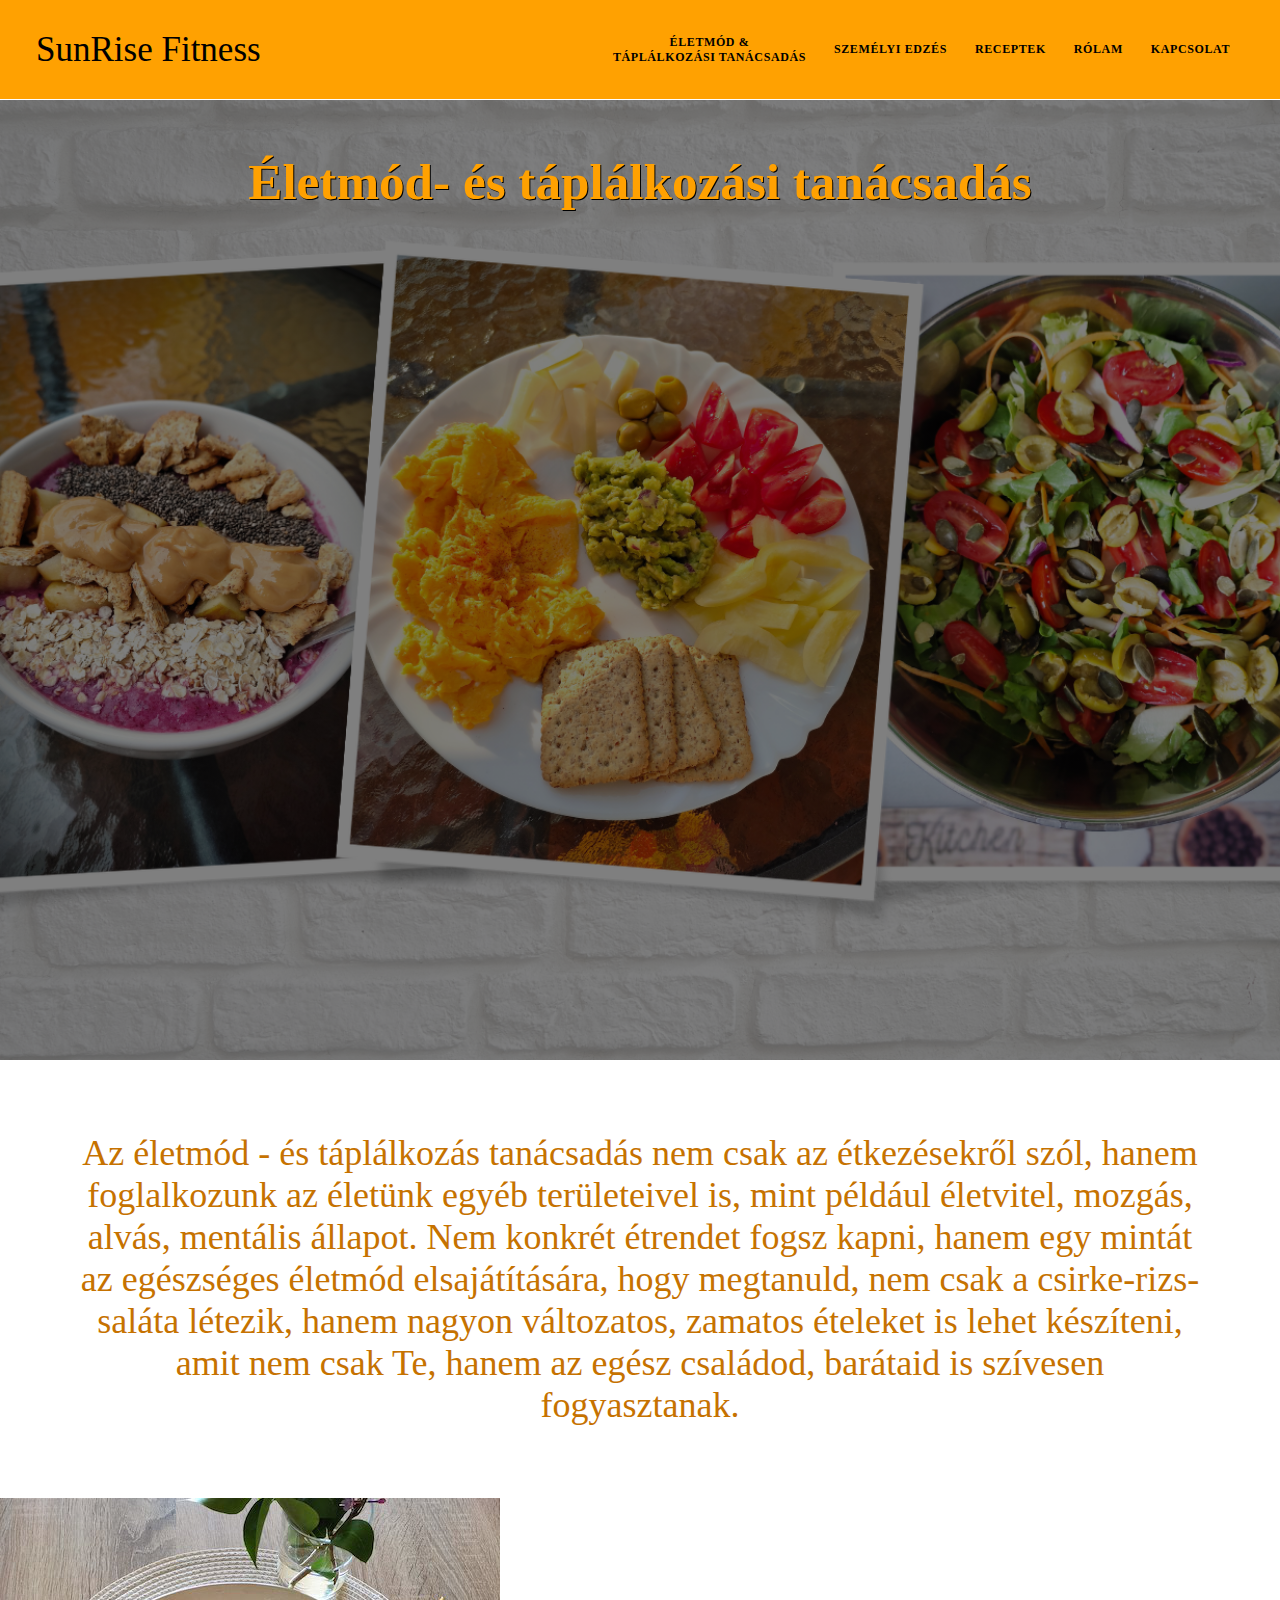
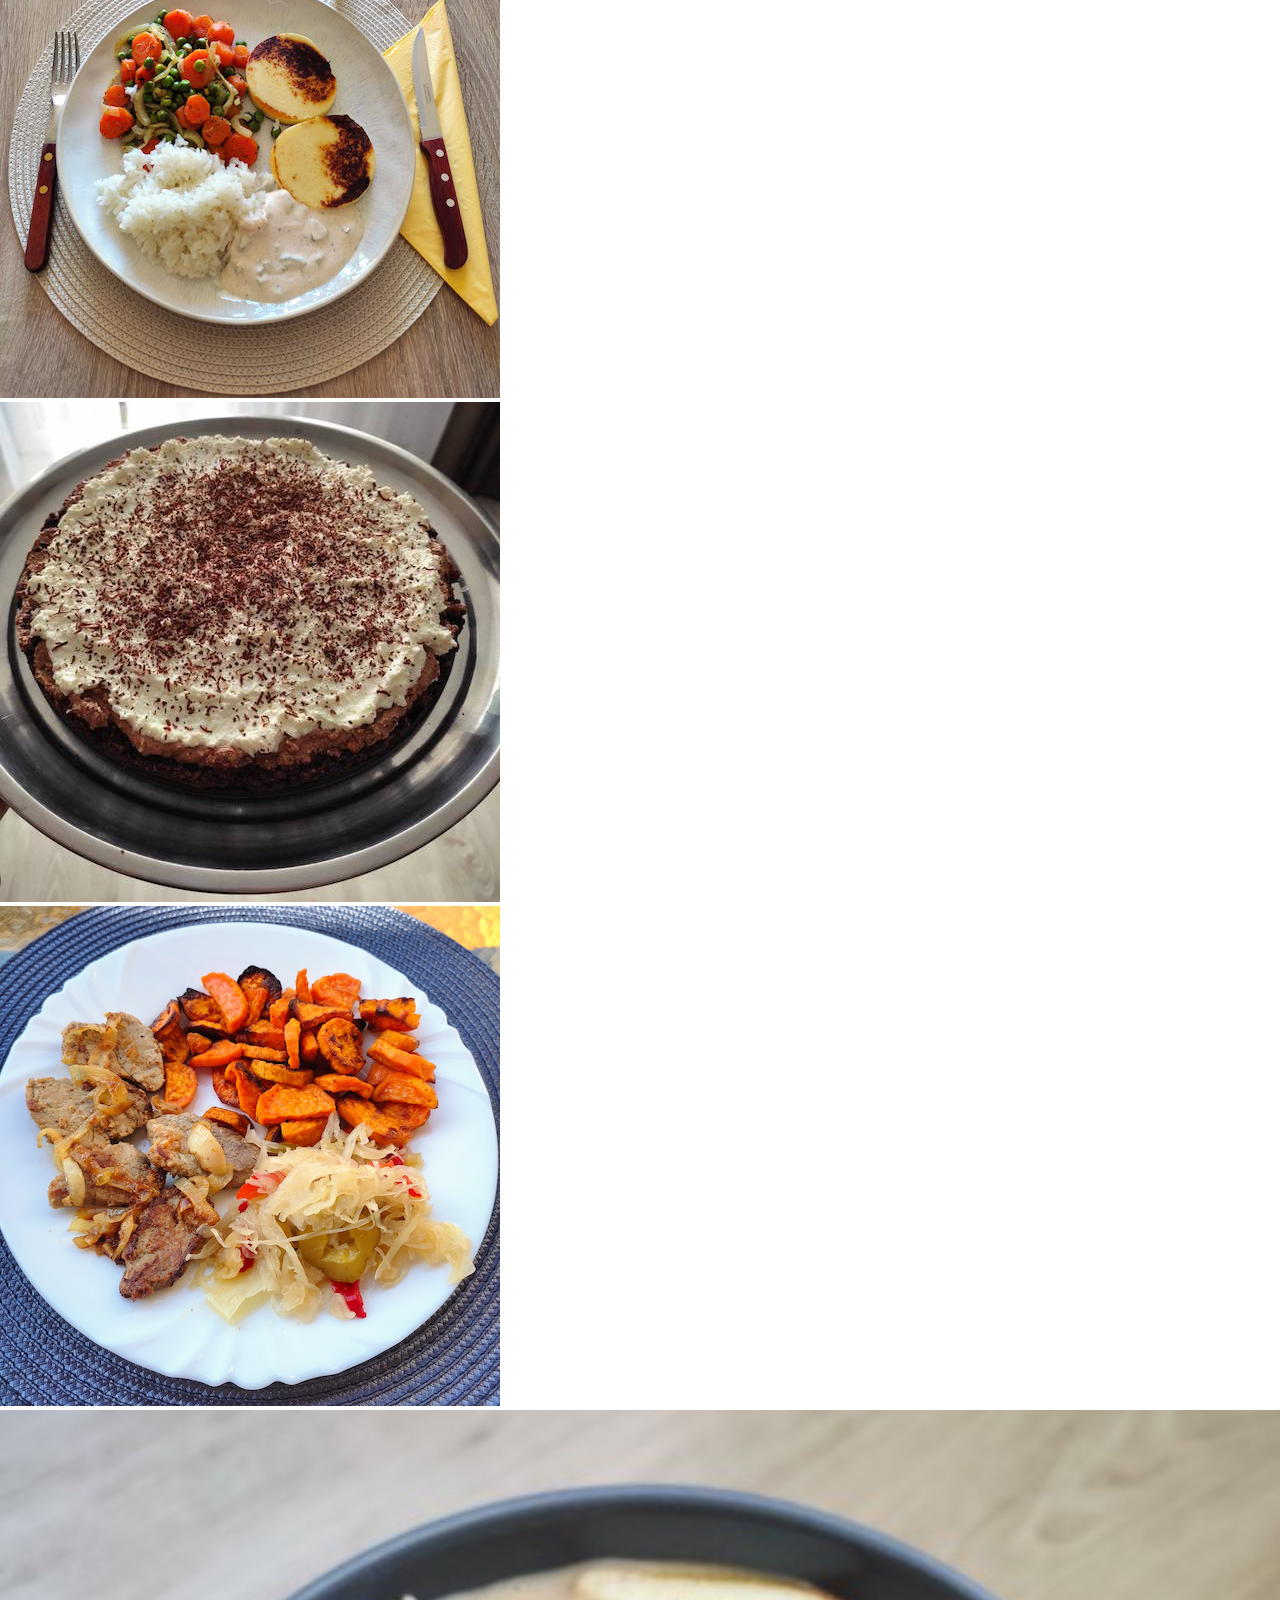
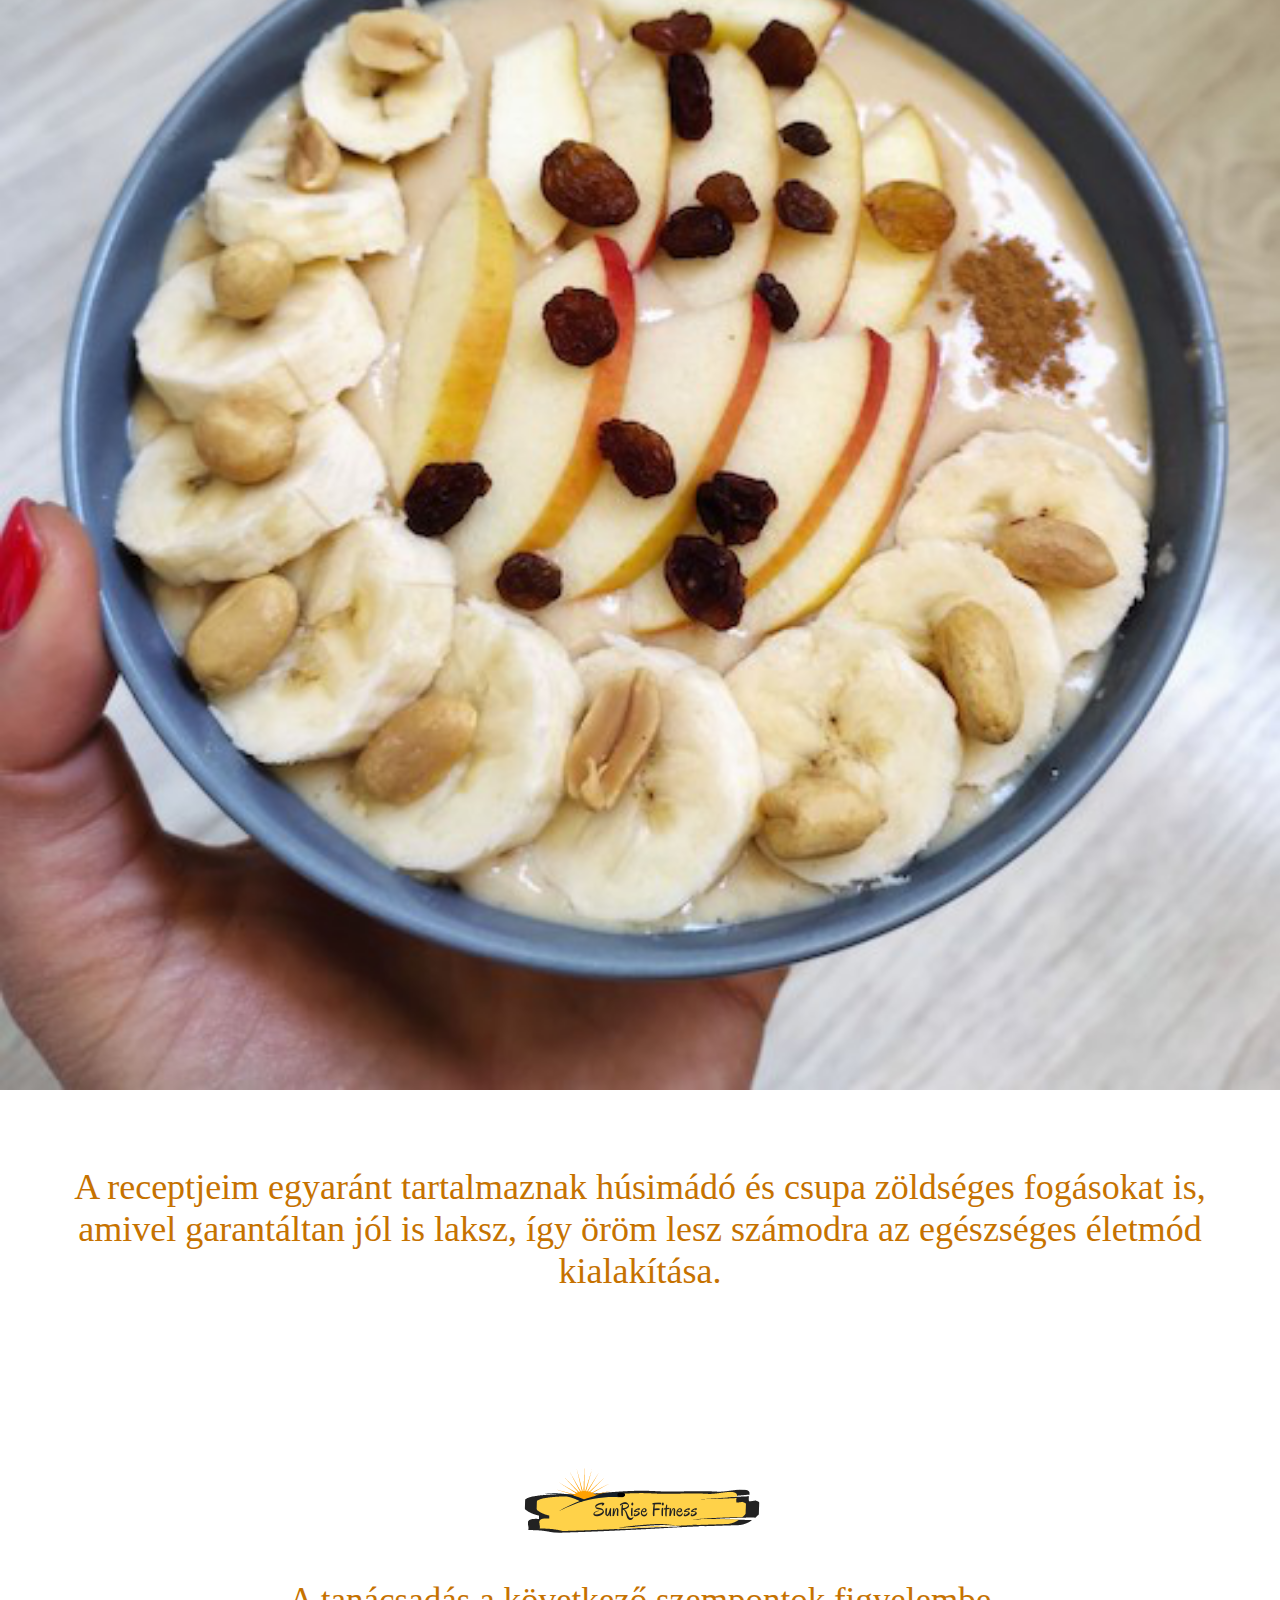
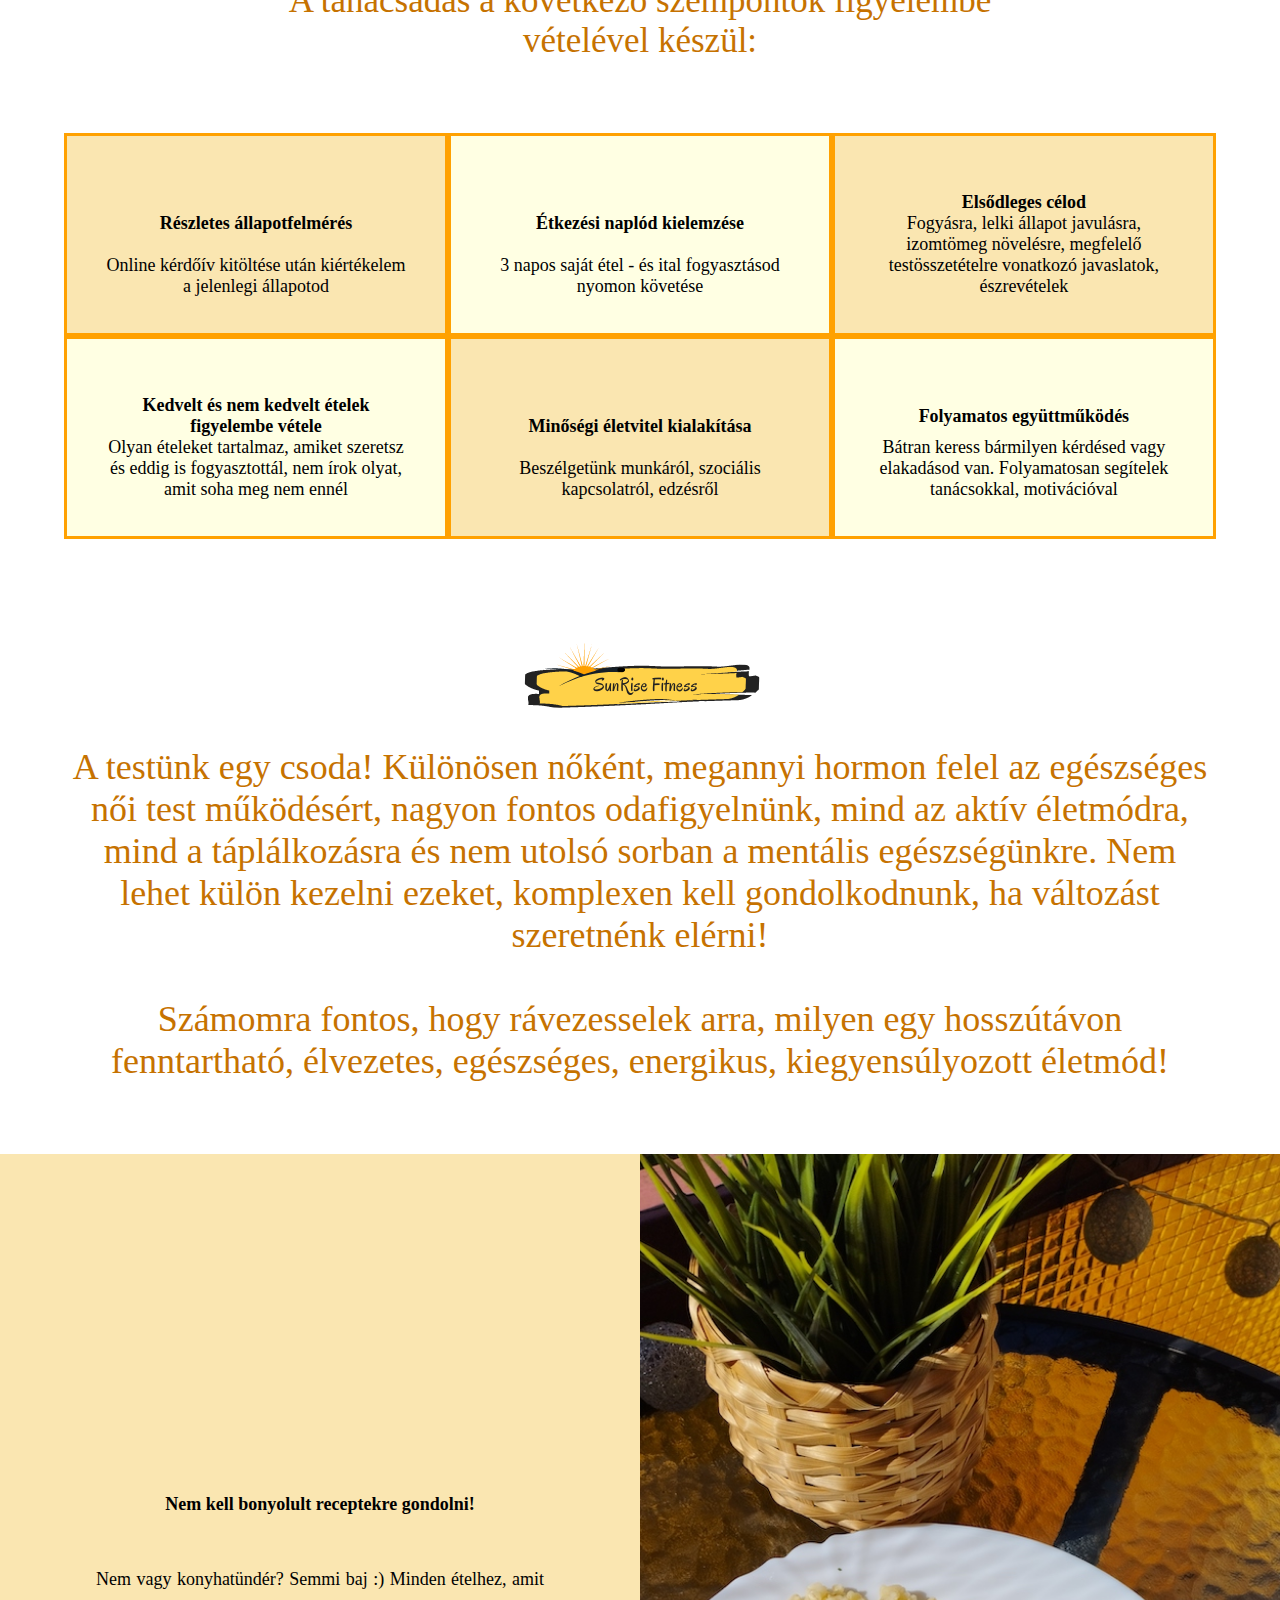
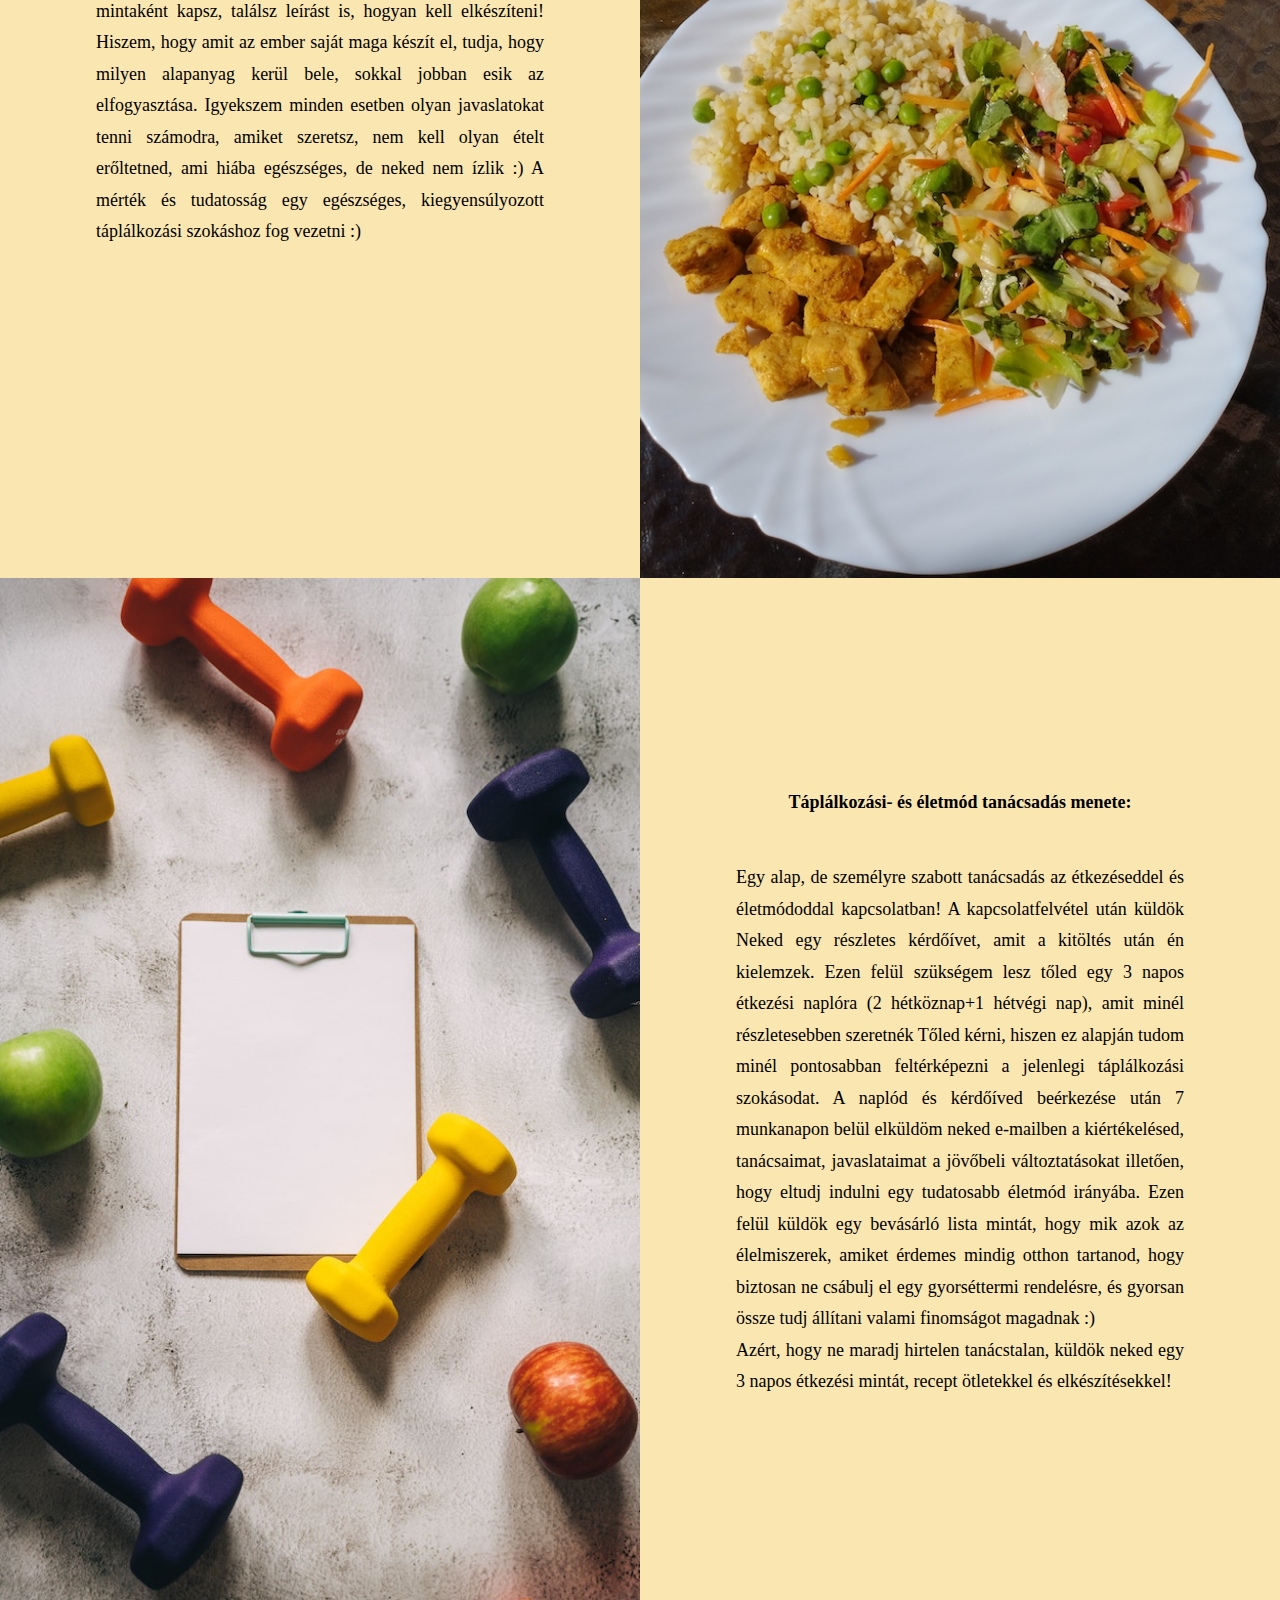
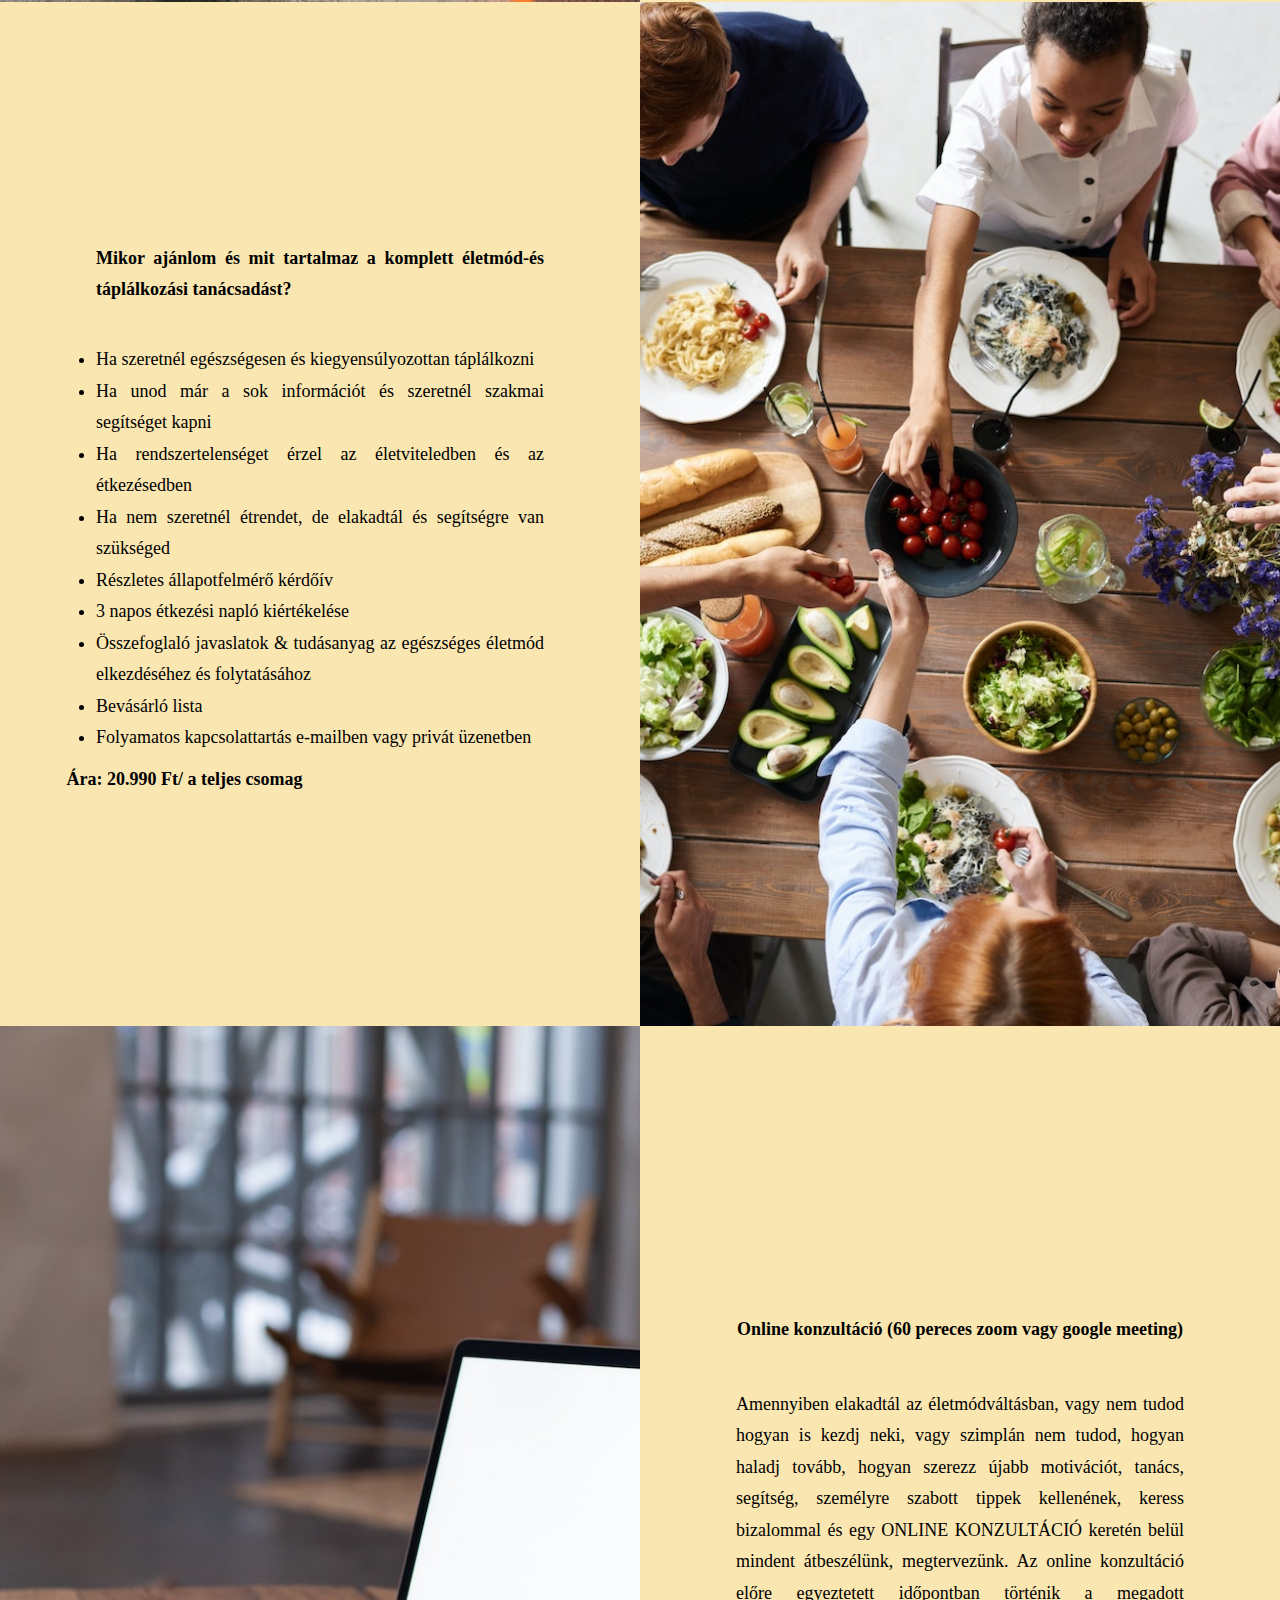
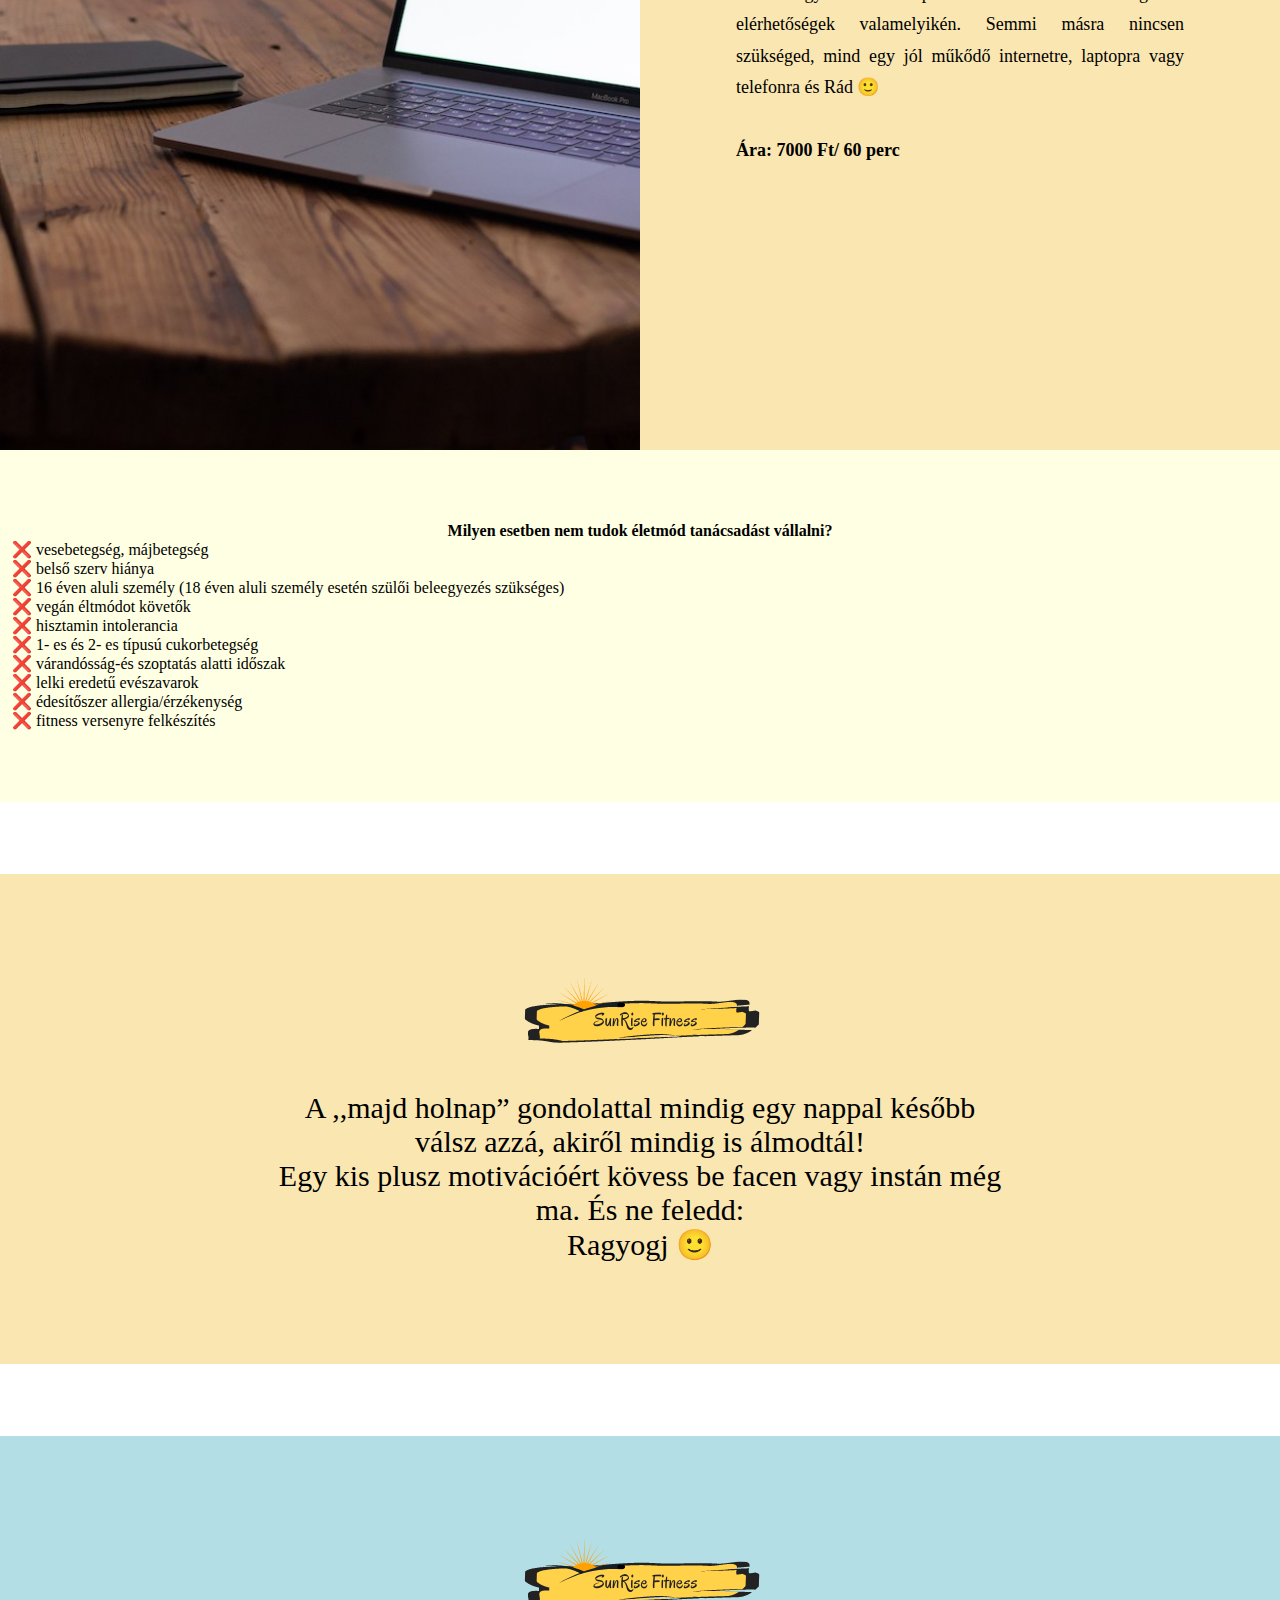
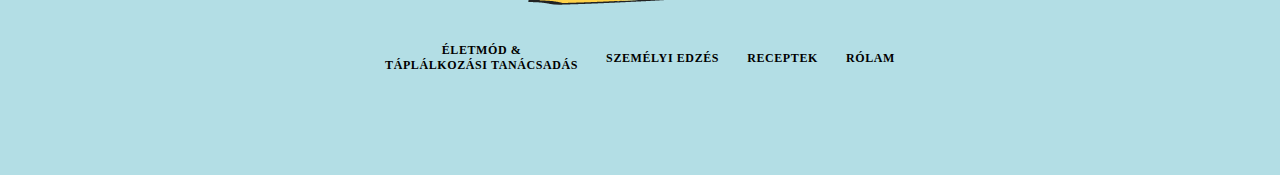
<file: etrend.html>
<!DOCTYPE html>
<html lang="en">
  <head>
    <!-- Required meta tags -->
    <meta charset="utf-8" />
    <meta name="viewport" content="width=device-width, initial-scale=1" />

    <!-- Bootstrap CSS -->
    <link
      href="https://cdn.jsdelivr.net/npm/bootstrap@5.1.3/dist/css/bootstrap.min.css"
      rel="stylesheet"
      integrity="sha384-1BmE4kWBq78iYhFldvKuhfTAU6auU8tT94WrHftjDbrCEXSU1oBoqyl2QvZ6jIW3"
      crossorigin="anonymous"
    />

    <!-- Font awesome CDN -->
    <link
      rel="stylesheet"
      href="https://cdnjs.cloudflare.com/ajax/libs/font-awesome/6.1.1/css/all.min.css"
      integrity="sha512-KfkfwYDsLkIlwQp6LFnl8zNdLGxu9YAA1QvwINks4PhcElQSvqcyVLLD9aMhXd13uQjoXtEKNosOWaZqXgel0g=="
      crossorigin="anonymous"
      referrerpolicy="no-referrer"
    />
    <!--     <script src="https://kit.fontawesome.com/766f2d985c.js" crossorigin="anonymous"></script>
    <link rel="stylesheet" href="https://use.fontawesome.com/releases/v5.15.0/css/all.css"> -->

    <!-- Local CSS -->
    <link href="./css/style.css" rel="stylesheet" />
    <link href="./css/table.css" rel="stylesheet" />

    <link rel="icon" type="image/x-icon" href="/img/favicon.ico" />
    <title>Étrend - SunRise Fitness</title>
  </head>

  <body>
    <nav class="topnav">
      <div class="title">
        <a href="./index.html" style="text-decoration: none">
          <h1>SunRise Fitness</h1>
        </a>
      </div>
      <div class="nav">
        <a class="navitem" href="./etrend.html"
          >Életmód & <br />
          Táplálkozási tanácsadás</a
        >
        <a class="navitem" href="./edzes.html">Személyi edzés</a>
        <a class="navitem" href="./receptek.html">Receptek</a>
        <a class="navitem" href="./rolam.html">Rólam</a>
        <a class="navitem" href="./kapcsolat.html">Kapcsolat</a>
        <!-- <a class="navitem" href="./videok.html">Edzés videók</a> -->
        <!-- <a class="navitem" href="./arak.html">Árak</a> -->
      </div>
      <div class="hamburger" id="mobileNav">
        <div class="h"></div>
        <div class="h"></div>
        <div class="h"></div>
      </div>
      <div class="movileNav" id="mobileNavBar">
        <div class="navbarMobile">
          <a class="navitem" href="./etrend.html"
            >Életmód & <br />
            Táplálkozási tanácsadás</a
          >
          <a class="navitem" href="./edzes.html">Személyi edzés</a>
          <a class="navitem" href="./receptek.html">Receptek</a>
          <a class="navitem" href="./rolam.html">Rólßam</a>
          <a class="navitem" href="./kapcsolat.html">Kapcsolat</a>
          <!--                 <a class="navitem" href="./videok.html">Edzés videók</a>
                <a class="navitem" href="./arak.html">Árak</a> -->
        </div>
      </div>
    </nav>

    <div class="hero p-72 tCenter bgimgw bgetr">
      <h1 class="textRespL mtN10">Életmód- és táplálkozási tanácsadás</h1>
    </div>
    <div class="sTitle">
      <p class="mb-0 tCenter textOrange textInfo">
        Az életmód - és táplálkozás tanácsadás nem csak az étkezésekről szól,
        hanem foglalkozunk az életünk egyéb területeivel is, mint például
        életvitel, mozgás, alvás, mentális állapot. Nem konkrét étrendet fogsz
        kapni, hanem egy mintát az egészséges életmód elsajátítására, hogy
        megtanuld, nem csak a csirke-rizs-saláta létezik, hanem nagyon
        változatos, zamatos ételeket is lehet készíteni, amit nem csak Te, hanem
        az egész családod, barátaid is szívesen fogyasztanak.
      </p>
    </div>
    <div class="container-fluid">
      <div class="row">
        <div class="col-sm-6 col-lg-3 p-0 img1">
          <img src="./img/etel1.webp" class="img-fluid" alt="fotó ételről" />
        </div>
        <div class="col-sm-6 col-lg-3 p-0 img2">
          <img src="./img/etel2.webp" class="img-fluid" alt="fotó ételről" />
        </div>
        <div class="col-sm-6 col-lg-3 p-0 img3">
          <img src="./img/etel3.webp" class="img-fluid" alt="fotó ételről" />
        </div>
        <div class="col-sm-6 col-lg-3 p-0 img4">
          <img
            src="./img/etel4.webp"
            class="img-fluid myimg"
            alt="fotó ételről"
          />
        </div>
      </div>
    </div>
    <div class="sTitle">
      <p class="mb-0 tCenter textOrange textInfo">
        A receptjeim egyaránt tartalmaznak húsimádó és csupa zöldséges fogásokat
        is, amivel garantáltan jól is laksz, így öröm lesz számodra az
        egészséges életmód kialakítása.
      </p>
    </div>
    <div class="sTitle">
      <img src="./img/logom.webp" class="logo" alt="logo" />
      <h2 class="mb-0 textOrange">
        A tanácsadás a következő szempontok figyelembe vételével készül:
      </h2>
    </div>
    <div class="cardRow">
      <div class="cards">
        <div class="card p-36 text-center bgYellow">
          <i class="fas fa-solid fa-book-open fa-2x"></i>
          <h4>Részletes állapotfelmérés</h4>
          <p>Online kérdőív kitöltése után kiértékelem a jelenlegi állapotod</p>
        </div>
        <div class="card p-36 text-center bgYellowL">
          <i class="fas fa-solid fa-list fa-2x"></i>
          <h4>Étkezési naplód kielemzése</h4>
          <p>3 napos saját étel - és ital fogyasztásod nyomon követése</p>
        </div>
        <div class="card p-36 text-center bgYellow">
          <i class="fa-solid fa-bullseye fa-2x"></i>
          <h4>Elsődleges célod</h4>
          <p>
            Fogyásra, lelki állapot javulásra, izomtömeg növelésre, megfelelő
            testösszetételre vonatkozó javaslatok, észrevételek
          </p>
        </div>
      </div>
    </div>
    <div class="cardRow">
      <div class="cards">
        <div class="card p-36 text-center bgYellowL">
          <i class="fa-solid fa-bowl-food fa-2x"></i>
          <h4>Kedvelt és nem kedvelt ételek figyelembe vétele</h4>
          <p>
            Olyan ételeket tartalmaz, amiket szeretsz és eddig is fogyasztottál,
            nem írok olyat, amit soha meg nem ennél
          </p>
        </div>
        <div class="card p-36 text-center bgYellow">
          <i class="fas fa-person-circle-check fa-2x"></i>
          <h4>Minőségi életvitel kialakítása</h4>
          <p>Beszélgetünk munkáról, szociális kapcsolatról, edzésről</p>
        </div>
        <div class="card p-36 text-center bgYellowL">
          <i class="fas fa-phone fa-2x"></i>
          <h4>Folyamatos együttműködés</h4>
          <p>
            Bátran keress bármilyen kérdésed vagy elakadásod van. Folyamatosan
            segítelek tanácsokkal, motivációval
          </p>
        </div>
      </div>
    </div>
    <div class="sTitle">
      <img src="./img/logom.webp" class="logo" alt="logo" />
      <p class="mb-0 tCenter textOrange textInfo">
        A testünk egy csoda! Különösen nőként, megannyi hormon felel az
        egészséges női test működésért, nagyon fontos odafigyelnünk, mind az
        aktív életmódra, mind a táplálkozásra és nem utolsó sorban a mentális
        egészségünkre. Nem lehet külön kezelni ezeket, komplexen kell
        gondolkodnunk, ha változást szeretnénk elérni!
        <br /><br />
        Számomra fontos, hogy rávezesselek arra, milyen egy hosszútávon
        fenntartható, élvezetes, egészséges, energikus, kiegyensúlyozott
        életmód!
      </p>
    </div>
    <section>
      <div class="rowL r">
        <div class="sCol-6 bggrey sidetext">
          <h3 class="m-10 textBold">Nem kell bonyolult receptekre gondolni!</h3>
          <p>
            Nem vagy konyhatündér? Semmi baj :) Minden ételhez, amit mintaként
            kapsz, találsz leírást is, hogyan kell elkészíteni! Hiszem, hogy
            amit az ember saját maga készít el, tudja, hogy milyen alapanyag
            kerül bele, sokkal jobban esik az elfogyasztása. Igyekszem minden
            esetben olyan javaslatokat tenni számodra, amiket szeretsz, nem kell
            olyan ételt erőltetned, ami hiába egészséges, de neked nem ízlik :)
            A mérték és tudatosság egy egészséges, kiegyensúlyozott táplálkozási
            szokáshoz fog vezetni :)
          </p>
        </div>
        <div
          class="sCol-6 bgwhite bgimgh"
          style="background-image: url('./img/etrend1.jpg')"
        ></div>
      </div>
      <div class="rowL">
        <div
          class="sCol-6 bgwhite bgimgh"
          style="background-image: url('./img/etrend3.webp')"
        ></div>
        <div class="sCol-6 bggrey sidetext">
          <h3 class="m-10 textBold">
            Táplálkozási- és életmód tanácsadás menete:
          </h3>
          <p>
            Egy alap, de személyre szabott tanácsadás az étkezéseddel és
            életmódoddal kapcsolatban! A kapcsolatfelvétel után küldök Neked egy
            részletes kérdőívet, amit a kitöltés után én kielemzek. Ezen felül
            szükségem lesz tőled egy 3 napos étkezési naplóra (2 hétköznap+1
            hétvégi nap), amit minél részletesebben szeretnék Tőled kérni,
            hiszen ez alapján tudom minél pontosabban feltérképezni a jelenlegi
            táplálkozási szokásodat. A naplód és kérdőíved beérkezése után 7
            munkanapon belül elküldöm neked e-mailben a kiértékelésed,
            tanácsaimat, javaslataimat a jövőbeli változtatásokat illetően, hogy
            eltudj indulni egy tudatosabb életmód irányába. Ezen felül küldök
            egy bevásárló lista mintát, hogy mik azok az élelmiszerek, amiket
            érdemes mindig otthon tartanod, hogy biztosan ne csábulj el egy
            gyorséttermi rendelésre, és gyorsan össze tudj állítani valami
            finomságot magadnak :)
            <br />
            Azért, hogy ne maradj hirtelen tanácstalan, küldök neked egy 3 napos
            étkezési mintát, recept ötletekkel és elkészítésekkel!
          </p>
        </div>
      </div>
      <div class="rowL r">
        <div class="sCol-6 bggrey sidetext">
          <h3 class="m-10 textBold">Mikor ajánlom és mit tartalmaz a komplett életmód-és táplálkozási tanácsadást?</h3>
          <ul class="mx-auto">
            <li>
                Ha szeretnél egészségesen és kiegyensúlyozottan táplálkozni
              </li>
              <li>
                Ha unod már a sok információt és szeretnél szakmai segítséget
                kapni
              </li>
              <li>
                Ha rendszertelenséget érzel az életviteledben és az
                étkezésedben
              </li>
              <li>
                Ha nem szeretnél étrendet, de elakadtál és segítségre van
                szükséged
              </li>
              <li>Részletes állapotfelmérő kérdőív</li>
              <li>3 napos étkezési napló kiértékelése</li>
              <li>
                Összefoglaló javaslatok & tudásanyag az egészséges életmód
                elkezdéséhez és folytatásához
              </li>
              <li>Bevásárló lista</li>
              <li>
                Folyamatos kapcsolattartás e-mailben vagy privát üzenetben
              </li>
            <li style="list-style-type:none;"></li>
            <li class="textBold" style="list-style-type:none; margin-left: -2.3vw; margin-top: 10px;">Ára: 20.990 Ft/ a teljes csomag</li>
          </ul>
<!--           <p  style="min-width: 400px;">
                Ára: 7000 Ft/ 60 perc
          </p>  -->
        </div>
        <div
          class="sCol-6 bgwhite bgimgh"
          style="background-image: url('./img/mikor_ajanljuk.jpg')"
        ></div>
      </div>
      <div class="rowL">
        <div
          class="sCol-6 bgwhite bgimgh"
          style="background-image: url('./img/online_konzultacio.jpg')"
        ></div>
        <div class="sCol-6 bggrey sidetext">
          <h3 class="m-10 textBold">
            Online konzultáció (60 pereces zoom vagy google meeting)
          </h3>
          <p>
            Amennyiben elakadtál az életmódváltásban, vagy nem tudod hogyan is
            kezdj neki, vagy szimplán nem tudod, hogyan haladj tovább, hogyan
            szerezz újabb motivációt, tanács, segítség, személyre szabott tippek
            kellenének, keress bizalommal és egy ONLINE KONZULTÁCIÓ keretén
            belül mindent átbeszélünk, megtervezünk. Az online konzultáció előre
            egyeztetett időpontban történik a megadott elérhetőségek
            valamelyikén. Semmi másra nincsen szükséged, mind egy jól műkődő
            internetre, laptopra vagy telefonra és Rád 🙂
            <br />
            <br>
            <span class="textBold">
                Ára: 7000 Ft/ 60 perc
            </span> 
          </p>
        </div>
      </div>
      <div class="bgYellowL p-72 d-flex flex-column align-content-center">
        <h3 class="tCenter">
          Milyen esetben nem tudok életmód tanácsadást vállalni?
        </h3>
        <ul class="mx-auto" style="list-style-type: '❌ '">
          <li>vesebetegség, májbetegség</li>
          <li>belső szerv hiánya</li>
          <li>
            16 éven aluli személy (18 éven aluli személy esetén szülői
            beleegyezés szükséges)
          </li>
          <li>vegán éltmódot követők</li>
          <li>hisztamin intolerancia</li>
          <li>1- es és 2- es típusú cukorbetegség</li>
          <li>várandósság-és szoptatás alatti időszak</li>
          <li>lelki eredetű evészavarok</li>
          <li>édesítőszer allergia/érzékenység</li>
          <li>fitness versenyre felkészítés</li>
        </ul>
      </div>
    </section>
    <div class="whitespace"></div>

    <section class="sTitle bggrey" id="cta">
      <img src="./img/logom.webp" class="logo" alt="logo" />
      <h2 class="mb-0 ctaText">
        A ,,majd holnap” gondolattal mindig egy nappal később válsz azzá, akiről
        mindig is álmodtál! <br />
        Egy kis plusz motivációért kövess be facen vagy instán még ma. És ne
        feledd: <br />
        Ragyogj 🙂
      </h2>
      <div class="socialLinks mt-20">
        <a href="https://www.instagram.com/sunrisefitness2022/">
          <span class="instagram flex-centered">
            <i class="fab fa-instagram"></i>
          </span>
        </a>
        <a href="https://www.facebook.com/fitnessadel">
          <span class="facebook flex-centered">
            <i class="fab fa-facebook-square"></i>
          </span>
        </a>
      </div>
    </section>
    <div class="whitespace"></div>
    <footer class="sFooter p-72 flex-centered">
      <img src="./img/logom.webp" class="logo" alt="logo" />
      <div class="footerNav">
        <a class="navitem" href="./etrend.html"
          >Életmód & <br />
          Táplálkozási tanácsadás</a
        >
        <a class="navitem" href="./edzes.html">Személyi edzés</a>
        <!-- <a class="navitem" href="./videok.html">Edzés videók</a> -->
        <a class="navitem" href="./receptek.html">Receptek</a>
        <a class="navitem" href="./rolam.html">Rólam</a>
        <!-- <a class="navitem" href="./arak.html">Árak</a> -->
      </div>
      <div class="socialLinks mt-20">
        <a href="https://www.instagram.com/sunrisefitness2022/">
          <span class="instagram flex-centered">
            <i class="fab fa-instagram"></i>
          </span>
        </a>
        <a href="https://www.facebook.com/fitnessadel">
          <span class="facebook flex-centered">
            <i class="fab fa-facebook-square"></i>
          </span>
        </a>
      </div>
    </footer>
    <script async src="./scripts/script.js"></script>
    <script async src="./scripts/table.js"></script>
    <script
      async
      src="//maxcdn.bootstrapcdn.com/bootstrap/3.2.0/js/bootstrap.min.js"
    ></script>
  </body>
</html>
</file>
<file: css/style.css>
.alert {
  border: 1px solid rgba(198, 83, 140, 0.88);
}

button {
  text-transform: uppercase;
}

.m-20 {
  margin: 20px 0;
}

.m-10 {
  margin: 10px 0;
}

.mt-20 {
  margin-top: 30px;
}

.mt-20R {
  margin-top: 30px;
}

@media only screen and (max-width: 900px) {
  .mt-20R {
    margin-top: 10px;
  }
}

@media only screen and (max-width: 600px) {
  .mt-20R {
    margin-top: -30px;
  }
}

.mb-0 {
  margin-bottom: 0 !important;
}

.mtN10 {
  margin-top: -20px;
}

.p-36 {
  padding: 36px;
}

.p-72 {
  padding: 72px 36px;
}

.pb-0 {
  padding-bottom: 0;
}

.g {
  gap: 30px;
}

@media only screen and (max-width: 1000px) {
  .g {
    gap: 15px;
  }
}

.flex {
  display: -webkit-box;
  display: -ms-flexbox;
  display: flex;
}

.whitespace {
  background-color: #fff;
  padding: 36px;
}

.textBold {
  font-weight: 600;
}

.textItalic {
  font-style: italic;
}

.textRespL {
  font-size: 4vw !important;
}

.textInfo {
  font-size: 36px;
}

@media only screen and (max-width: 1250px) {
  .textInfo {
    font-size: 24px;
  }
}

@media only screen and (max-width: 600px) {
  .textInfo {
    font-size: 18px;
  }
}

.textInfo2 {
  font-size: 24px;
}

@media only screen and (max-width: 600px) {
  .textInfo2 {
    font-size: 18px;
  }
}

@media only screen and (max-width: 900px) {
  .textRespL {
    font-size: 30px !important;
  }
}

.ctaText {
  font-size: 30px !important;
}

@media only screen and (max-width: 900px) {
  .ctaText {
    font-size: 22px !important;
  }
}

@media only screen and (max-width: 600px) {
  .ctaText {
    font-size: 20px !important;
  }
}

.pBig {
  font-size: 20px;
}

.textBlack {
  color: black !important;
}

.textOrange {
  color: #c67200;
}

.tCenter {
  text-align: center;
}

.tJustify {
  text-align: justify;
}

.sidetext {
  font-size: 18px;
  line-height: 1.75;
}

.sidetext p {
  margin: 5px 0;
}

.rectButton {
  padding: 15px 31px 13px 31px;
  display: -webkit-box;
  display: -ms-flexbox;
  display: flex;
  text-align: center;
  line-height: 1.2em;
  font-size: 12px;
  cursor: pointer;
}

.blackButton {
  background-color: black;
  border-color: black;
  color: white;
}

.blackButton {
  background-color: white;
  border: 2px solid black;
  color: black;
}

.whiteButton {
  background-color: white;
  border-color: black;
  color: black;
}

.orangeButton {
  background-color: #ffa101;
  border: 2px solid #ffa101;
  color: black;
}

.uppercase {
  text-transform: uppercase;
}

.text-center {
  text-align: center;
}

.bgwhite {
  background-color: #fff;
}

.bgblack {
  background-color: #ffffe3;
}

.bgred {
  background-color: red;
}

.bggrey, .bgYellow {
  background-color: #fae6b1;
}

.bglightGrey, .bgYellowL {
  background-color: #ffffe3;
}

.flex-centered {
  display: -webkit-box;
  display: -ms-flexbox;
  display: flex;
  -webkit-box-orient: vertical;
  -webkit-box-direction: normal;
      -ms-flex-direction: column;
          flex-direction: column;
  -webkit-box-align: center;
      -ms-flex-align: center;
          align-items: center;
  -webkit-box-pack: center;
      -ms-flex-pack: center;
          justify-content: center;
}

.s-18 {
  font-size: 18px;
}

.sContainerXL {
  max-width: 1280px;
  margin: auto;
}

.bgfix {
  background-attachment: fixed;
}

.logo {
  margin: 30px 0;
}

.topnav {
  padding: 0 36px;
  height: 100px;
  width: 100%;
  display: -webkit-box;
  display: -ms-flexbox;
  display: flex;
  -webkit-box-pack: justify;
      -ms-flex-pack: justify;
          justify-content: space-between;
  -webkit-box-align: center;
      -ms-flex-align: center;
          align-items: center;
  background: #ffa101;
  position: -webkit-sticky;
  position: sticky;
  top: 0;
  z-index: 1;
  color: #fff;
  border-bottom: 1px solid #fff;
}

.topnav .title {
  -webkit-box-align: center;
      -ms-flex-align: center;
          align-items: center;
}

.topnav .title h1 {
  color: black;
  margin-bottom: 0;
  font-size: 35px;
  line-height: 1;
  font-weight: 400;
}

.topnav .nav {
  display: -webkit-box;
  display: -ms-flexbox;
  display: flex;
}

.topnav .nav .navitem {
  font-size: 12px;
  font-weight: 600;
  letter-spacing: 0.05em;
  padding: 0 14px;
  -ms-flex-item-align: center;
      -ms-grid-row-align: center;
      align-self: center;
  text-align: center;
  text-transform: uppercase;
  text-decoration: none;
  color: #000;
}

.topnav .hamburger {
  display: none;
}

.movileNav {
  display: none;
}

@media only screen and (max-width: 900px) {
  .nav {
    display: none !important;
  }
  .hamburger {
    width: 30px;
    display: -webkit-box !important;
    display: -ms-flexbox !important;
    display: flex !important;
    -webkit-box-orient: vertical;
    -webkit-box-direction: normal;
        -ms-flex-direction: column;
            flex-direction: column;
    -webkit-box-pack: end;
        -ms-flex-pack: end;
            justify-content: flex-end;
    -webkit-box-align: end;
        -ms-flex-align: end;
            align-items: flex-end;
  }
  .hamburger .h {
    width: 20px;
    height: 3px;
    background-color: #fff;
    margin: 2px 0;
    -ms-flex-item-align: end;
        align-self: flex-end;
    background-color: #000;
  }
  .movileNav {
    z-index: 1;
    width: 100vw;
    height: calc(100vh - 100px);
    background-color: #b3dee5;
    position: fixed;
    left: 0px;
    top: 100px;
    display: none;
  }
  .navVisible {
    display: -webkit-box;
    display: -ms-flexbox;
    display: flex;
  }
  .movileNav .navbarMobile {
    padding-top: 27px;
    display: -webkit-box;
    display: -ms-flexbox;
    display: flex;
    -webkit-box-orient: vertical;
    -webkit-box-direction: normal;
        -ms-flex-direction: column;
            flex-direction: column;
  }
  .movileNav .navbarMobile .navitem {
    padding: 9px 36px;
    font-size: 12px;
    font-weight: 600;
    letter-spacing: 0.05em;
    text-transform: uppercase;
    text-decoration: none;
    color: #000;
  }
}

.mainWrap {
  display: -webkit-box;
  display: -ms-flexbox;
  display: flex;
  -webkit-box-pack: center;
      -ms-flex-pack: center;
          justify-content: center;
}

.textbox {
  display: -webkit-box;
  display: -ms-flexbox;
  display: flex;
  -webkit-box-pack: center;
      -ms-flex-pack: center;
          justify-content: center;
  -webkit-box-align: center;
      -ms-flex-align: center;
          align-items: center;
  -webkit-box-orient: vertical;
  -webkit-box-direction: normal;
      -ms-flex-direction: column;
          flex-direction: column;
  width: 80%;
}

.textbox .textboxTitle {
  font-weight: 800;
  font-size: 50px;
  text-align: center;
}

.textbox .hline {
  width: 90px;
  height: 0px;
  margin: 27px auto;
  border-bottom: 2px solid #fff;
}

.textbox .textboxText {
  font-weight: 400;
  font-size: 18px;
  line-height: 1.75;
  text-align: center;
}

.textbox .button {
  border-radius: 10em;
  padding: 13px 31px;
  margin-top: 36px;
  font-size: 12px;
  cursor: pointer;
}

#sMainText {
  font-size: 30px;
  font-weight: bold;
}

@media only screen and (max-width: 600px) {
  #sMainText {
    font-size: 20px;
    font-weight: bold;
  }
}

.mainslide {
  width: 100vw;
  height: 100vh;
}

@media only screen and (max-width: 600px) {
  .textbox .textboxTitle {
    font-size: 32px;
  }
  .textbox .textboxText {
    font-weight: 400;
    font-size: 18px;
    line-height: 1.75;
  }
}

.bg {
  background-image: url(https://picsum.photos/600/600/?random);
  background-repeat: no-repeat;
  background-size: cover;
  bottom: 0;
  -webkit-filter: contrast(0.7) brightness(0.7);
          filter: contrast(0.7) brightness(0.7);
  left: 0;
  position: fixed;
  right: 0;
  top: 0;
}

.content {
  -webkit-box-align: center;
      -ms-flex-align: center;
          align-items: center;
  bottom: 0;
  color: white;
  display: -webkit-box;
  display: -ms-flexbox;
  display: flex;
  -ms-flex-wrap: wrap;
      flex-wrap: wrap;
  font-family: sans-serif;
  -webkit-box-pack: center;
      -ms-flex-pack: center;
          justify-content: center;
  left: 0;
  padding: 20vw;
  position: fixed;
  right: 0;
  text-align: center;
  top: 0;
}

.h1 {
  font-weight: normal;
}

.rowL {
  width: 100%;
  min-height: 100px;
  display: -webkit-box;
  display: -ms-flexbox;
  display: flex;
  -webkit-box-orient: horizontal;
  -webkit-box-direction: normal;
      -ms-flex-direction: row;
          flex-direction: row;
  -ms-flex-wrap: wrap;
      flex-wrap: wrap;
  margin: 0;
}

.sCol-6 {
  width: 50%;
  min-width: 300px;
}

@media only screen and (max-width: 900px) {
  .rowL {
    min-height: 200px;
  }
  .r {
    -webkit-box-orient: vertical;
    -webkit-box-direction: reverse;
        -ms-flex-direction: column-reverse;
            flex-direction: column-reverse;
  }
  .sCol-6 {
    width: 100%;
    min-height: 700px;
  }
}

.sTitle {
  padding: 72px 72px;
  display: -webkit-box;
  display: -ms-flexbox;
  display: flex;
  -webkit-box-pack: center;
      -ms-flex-pack: center;
          justify-content: center;
  -webkit-box-align: center;
      -ms-flex-align: center;
          align-items: center;
  -webkit-box-orient: vertical;
  -webkit-box-direction: normal;
      -ms-flex-direction: column;
          flex-direction: column;
}

.sTitle h1, .sTitle h2 {
  margin: 10px 10px 70px 10px;
  font-size: 35px;
  text-align: center;
  font-weight: 400;
  max-width: 730px;
}

.sTitle svg {
  width: 64px;
}

/* .imgRow {
  height: 150px;
}
 */
.myimg {
  width: 100%;
  -o-object-fit: cover;
     object-fit: cover;
}

@media only screen and (max-width: 600px) {
  .img3, .img4 {
    display: none;
  }
}

.col-4 {
  border: 3px solid #ffa101;
  width: 33.33%;
  height: 25vw;
  min-width: 200px;
}

@media only screen and (max-width: 900px) {
  .col-4 {
    min-height: 300px;
  }
}

@media only screen and (max-width: 600px) {
  .col-4 {
    width: 100vw;
    height: 40vw;
  }
}

.sidetext {
  display: -webkit-box;
  display: -ms-flexbox;
  display: flex;
  -webkit-box-orient: vertical;
  -webkit-box-direction: normal;
      -ms-flex-direction: column;
          flex-direction: column;
  -webkit-box-pack: center;
      -ms-flex-pack: center;
          justify-content: center;
  -webkit-box-align: center;
      -ms-flex-align: center;
          align-items: center;
  text-align: justify;
}

.sidetext h3 {
  margin-bottom: 3vw;
}

.sidetext > * {
  max-width: 30vw;
}

@media only screen and (max-width: 1300px) {
  .sidetext > * {
    max-width: 35vw;
  }
  .sidetext > * p {
    line-height: 2;
  }
}

@media only screen and (max-width: 1100px) {
  .sidetext > * {
    max-width: 45vw;
  }
  .sidetext > * p {
    line-height: 1.5;
    font-size: 14px;
  }
}

@media only screen and (max-width: 950px) {
  .sidetext > * {
    max-width: 47vw;
  }
  .sidetext > * p {
    line-height: 1.2;
    font-size: 12px;
  }
}

@media only screen and (max-width: 900px) {
  .sidetext > * {
    max-width: 80%;
  }
}

.hCentered {
  font-weight: 300;
  font-size: 24px;
  display: -webkit-box;
  display: -ms-flexbox;
  display: flex;
  -webkit-box-pack: center;
      -ms-flex-pack: center;
          justify-content: center;
  -webkit-box-align: center;
      -ms-flex-align: center;
          align-items: center;
  -webkit-box-orient: vertical;
  -webkit-box-direction: normal;
      -ms-flex-direction: column;
          flex-direction: column;
  text-align: center;
}

.hero {
  background-color: antiquewhite;
  text-shadow: 1px 1px black;
  color: #ffa101;
}

.cardRow {
  display: -webkit-box;
  display: -ms-flexbox;
  display: flex;
  -webkit-box-align: center;
      -ms-flex-align: center;
          align-items: center;
  -webkit-box-pack: center;
      -ms-flex-pack: center;
          justify-content: center;
  width: 100%;
}

.cardRow .cards {
  width: 90%;
  max-width: 1200px;
  display: -webkit-box;
  display: -ms-flexbox;
  display: flex;
}

.cardRow .cards .card {
  border: 3px solid #ffa101;
  width: 33.33%;
  -webkit-box-orient: vertical;
  -webkit-box-direction: normal;
      -ms-flex-direction: column;
          flex-direction: column;
  display: -webkit-box;
  display: -ms-flexbox;
  display: flex;
  -webkit-box-align: center;
      -ms-flex-align: center;
          align-items: center;
  -webkit-box-pack: justify;
      -ms-flex-pack: justify;
          justify-content: space-between;
  font-size: 18px;
}

.cardRow .cards .card i {
  margin: 10px 0;
}

@media only screen and (max-width: 900px) {
  .cardRow .cards {
    width: 98%;
    display: -webkit-box;
    display: -ms-flexbox;
    display: flex;
    -ms-flex-wrap: wrap;
        flex-wrap: wrap;
  }
  .cardRow .cards .card {
    width: 100%;
    padding: 54px 36px;
  }
}

@media only screen and (max-width: 600px) {
  .cardRow .cards {
    width: 98%;
    display: -webkit-box;
    display: -ms-flexbox;
    display: flex;
    -ms-flex-wrap: wrap;
        flex-wrap: wrap;
  }
  .cardRow .cards .card {
    width: 100%;
    padding: 54px 36px;
  }
}

.infoVisible {
  display: block;
}

.map {
  display: -webkit-box;
  display: -ms-flexbox;
  display: flex;
  -webkit-box-pack: center;
      -ms-flex-pack: center;
          justify-content: center;
}

.carouseldiv {
  display: -webkit-box;
  display: -ms-flexbox;
  display: flex;
  -webkit-box-pack: center;
      -ms-flex-pack: center;
          justify-content: center;
  width: 100vw;
}

.carouselsize {
  width: 50%;
}

@media only screen and (max-width: 900px) {
  .carouselsize {
    width: 90%;
  }
}

.recipeBody {
  border: 3px solid #ffa101;
  border-radius: 15px;
  margin: 20px;
  padding: 20px;
  display: -webkit-box;
  display: -ms-flexbox;
  display: flex;
  -ms-flex-wrap: wrap;
      flex-wrap: wrap;
  -webkit-box-pack: center;
      -ms-flex-pack: center;
          justify-content: center;
  -webkit-box-align: center;
      -ms-flex-align: center;
          align-items: center;
  font-family: 'Shalimar', cursive;
}

.recipeCard {
  border: 3px solid #fae6b1;
  border-radius: 15px;
  margin: 20px;
  padding: 20px;
  width: 29%;
  min-height: 280px;
  display: -webkit-box;
  display: -ms-flexbox;
  display: flex;
  -webkit-box-orient: vertical;
  -webkit-box-direction: normal;
      -ms-flex-direction: column;
          flex-direction: column;
  -ms-flex-wrap: wrap;
      flex-wrap: wrap;
  -webkit-box-pack: center;
      -ms-flex-pack: center;
          justify-content: center;
  -webkit-box-align: center;
      -ms-flex-align: center;
          align-items: center;
  background-color: #ffffe3;
}

.recipeCard button {
  color: #ffa101;
  background-color: #ffffe3;
}

.recImage {
  margin: 10px 0;
  display: -webkit-box;
  display: -ms-flexbox;
  display: flex;
  -webkit-box-align: center;
      -ms-flex-align: center;
          align-items: center;
  -webkit-box-pack: center;
      -ms-flex-pack: center;
          justify-content: center;
}

.recImage img {
  width: 100px;
  height: 100px;
  -o-object-fit: cover;
     object-fit: cover;
}

.recTitle {
  margin: 10px 0;
  text-align: center;
}

.recText {
  overflow: hidden;
  white-space: nowrap;
  text-overflow: ellipsis;
  width: 150px;
}

.recDet {
  display: none;
}

.visibleCard {
  width: 94%;
  padding: 20px;
}

.visibleCard h4 {
  font-size: 2.5vw;
}

.visibleCard .recImage img {
  width: 450px;
  height: 450px;
}

.visibleCard .recText {
  width: 90%;
  overflow: visible;
  white-space: normal;
  text-overflow: unset;
}

.visibleCard .recDet {
  width: 90%;
  display: block;
}

.visibleCard .recDet > * {
  padding: 5px 0;
}

@media only screen and (max-width: 1000px) {
  .recipeBody {
    -webkit-box-pack: space-evenly;
        -ms-flex-pack: space-evenly;
            justify-content: space-evenly;
    margin: 20px;
    padding: 20px 0;
  }
  .recipeCard {
    margin: 10px 0;
    padding: 10px;
    width: 45%;
    -ms-flex-wrap: wrap;
        flex-wrap: wrap;
  }
  .recImage {
    max-width: 80%;
    margin: 10px 0;
  }
  .recTitle {
    margin: 10px 0;
  }
  .recText {
    overflow: hidden;
    white-space: nowrap;
    text-overflow: ellipsis;
    width: 150px;
  }
  .visibleCard {
    width: 94%;
  }
  .visibleCard h4 {
    font-size: 30px;
  }
  .visibleCard .recImage {
    display: -webkit-box;
    display: -ms-flexbox;
    display: flex;
    -webkit-box-align: center;
        -ms-flex-align: center;
            align-items: center;
    -webkit-box-pack: center;
        -ms-flex-pack: center;
            justify-content: center;
  }
  .visibleCard .recImage img {
    max-width: 90%;
    max-height: 150px;
  }
}

@media only screen and (max-width: 600px) {
  .recipeBody {
    padding: 20px;
  }
  .recipeCard {
    margin: 10px 0;
    padding: 10px;
    width: 100%;
    -ms-flex-wrap: wrap;
        flex-wrap: wrap;
  }
  .recImage {
    max-width: 80%;
    margin: 10px 0;
  }
  .recTitle {
    margin: 10px 0;
  }
  .recText {
    overflow: hidden;
    white-space: nowrap;
    text-overflow: ellipsis;
    width: 150px;
  }
  .visibleCard h4 {
    font-size: 25px;
  }
  .visibleCard .recImage {
    display: -webkit-box;
    display: -ms-flexbox;
    display: flex;
    -webkit-box-align: center;
        -ms-flex-align: center;
            align-items: center;
    -webkit-box-pack: center;
        -ms-flex-pack: center;
            justify-content: center;
  }
  .visibleCard .recImage img {
    max-width: 100%;
    max-height: 250px;
  }
}

.footerNav {
  display: -webkit-box;
  display: -ms-flexbox;
  display: flex;
}

.footerNav .navitem {
  font-size: 12px;
  font-weight: 600;
  letter-spacing: 0.05em;
  padding: 0 14px;
  -ms-flex-item-align: center;
      -ms-grid-row-align: center;
      align-self: center;
  text-align: center;
  text-transform: uppercase;
  text-decoration: none;
  color: black;
}

@media only screen and (max-width: 900px) {
  .footerNav {
    display: -webkit-box;
    display: -ms-flexbox;
    display: flex;
    -webkit-box-orient: vertical;
    -webkit-box-direction: normal;
        -ms-flex-direction: column;
            flex-direction: column;
  }
  .footerNav .navitem {
    font-size: 12px;
    padding: 5px 36px;
  }
}

.sFooter {
  background-color: #b3dee5;
  color: #000;
  width: 100%;
}

.sFooter p {
  padding-bottom: 16px;
}

.sFooter .social {
  padding-top: 16px;
}

* {
  -webkit-box-sizing: border-box;
          box-sizing: border-box;
  margin: 0;
  padding: 0;
  border: 0;
  font-family: "Rockwell", serif;
  font-size: 100%;
  vertical-align: baseline;
}

a {
  text-decoration: none;
}

.bgimgw {
  width: 100%;
  height: 75vw;
  background-position: center;
  /* Center the image */
  background-repeat: no-repeat;
  /* Do not repeat the image */
  background-size: cover;
  /* Resize the background image to cover the entire container */
}

.bgimgh {
  height: 80vw;
  max-height: 1200px;
  /* width: 100%; */
  background-position: center;
  /* Center the image */
  background-repeat: no-repeat;
  /* Do not repeat the image */
  background-size: cover;
  /* Resize the background image to cover the entire container */
}

.bgetr {
  background-image: -webkit-gradient(linear, left bottom, left top, from(rgba(0, 0, 0, 0.5)), to(rgba(0, 0, 0, 0.5))), url("../img/index_etrend.webp");
  background-image: linear-gradient(0deg, rgba(0, 0, 0, 0.5), rgba(0, 0, 0, 0.5)), url("../img/index_etrend.webp");
}

@media only screen and (max-width: 900px) {
  .bgimgh {
    width: 100vw;
    height: 120vw;
    background-position: center;
  }
}

@media only screen and (max-width: 600px) {
  .bgimgh {
    width: 100vw;
    height: 100vw;
    background-position: center;
  }
}

.socialLinks {
  display: -webkit-box;
  display: -ms-flexbox;
  display: flex;
  -webkit-box-pack: center;
      -ms-flex-pack: center;
          justify-content: center;
  -webkit-box-align: center;
      -ms-flex-align: center;
          align-items: center;
  gap: 8rem;
}

.instagram {
  font-size: 50px;
  background: #d6249f;
  background: radial-gradient(circle at 30% 107%, #fdf497 0%, #fdf497 5%, #fd5949 45%, #d6249f 60%, #285aeb 90%);
  -webkit-background-clip: text;
  -webkit-text-fill-color: transparent;
}

.facebook .fab {
  font-size: 50px;
  color: #3b5998;
  background-color: transparent;
}
/*# sourceMappingURL=style.css.map */
</file>
<file: css/table.css>
@import url(https://fonts.googleapis.com/css?family=Lato:100,300,400,700,900,100italic,300italic,400italic,700italic,900italic);
.alert {
  border: 1px solid rgba(198, 83, 140, 0.88);
}

button {
  text-transform: uppercase;
}

.body {
  min-width: 320px;
  font-size: 16px;
  font-weight: 300;
  line-height: 1.6;
  padding: 50px 20px;
}

.pricing {
  text-align: center;
  border: 1px solid #f0f0f0;
  color: #777;
  font-size: 14px;
  padding-left: 0;
  margin-bottom: 30px;
  font-family: 'Lato';
  background-color: #fae6b1;
}

.pricing li {
  color: black;
}

.pricing img {
  display: block;
  margin: auto;
  width: 32px;
}

.pricing li:first-child,
.pricing li:last-child {
  padding: 20px 13px;
}

.pricing li {
  list-style: none;
  padding: 13px;
}

.pricing li + li {
  border-top: 1px solid #f0f0f0;
}

.pricing big {
  font-size: 32px;
}

.pricing h3 {
  margin-bottom: 0;
  font-size: 36px;
}

.pricing span {
  font-size: 12px;
  color: black;
  /* color: #999; */
  font-weight: normal;
}

.pricing li:nth-last-child(2) {
  padding: 30px 13px;
}

.pricing button {
  width: auto;
  margin: auto;
  font-size: 15px;
  font-weight: bold;
  border-radius: 50px;
  color: #c67200;
  padding: 9px 24px;
  background: #aaa;
  opacity: 1;
  -webkit-transition: opacity .2s ease;
  transition: opacity .2s ease;
  border: none;
  outline: none;
}

.pricing button:hover {
  opacity: .9;
}

.pricing button:active {
  -webkit-box-shadow: inset 0px 2px 2px rgba(0, 0, 0, 0.1);
          box-shadow: inset 0px 2px 2px rgba(0, 0, 0, 0.1);
}

/* pricing color */
.p-green big,
.p-green h3 {
  color: #4c7737;
}

.p-green button {
  background: #4c7737;
}

.p-yel big,
.p-yel h3 {
  /* color: #ffbb42; */
  color: black;
}

.p-yel button {
  /* background: #ffbb42; */
  background-color: #ffffe3;
}

.p-red big,
.p-red h3 {
  color: black;
  /* color: #e13c4c; */
}

.p-red button {
  /* background: #e13c4c; */
  background-color: #ffffe3;
}

.p-blue big,
.p-blue h3 {
  color: #3f4bb8;
}

.p-blue button {
  background: #3f4bb8;
}
/*# sourceMappingURL=table.css.map */
</file>
